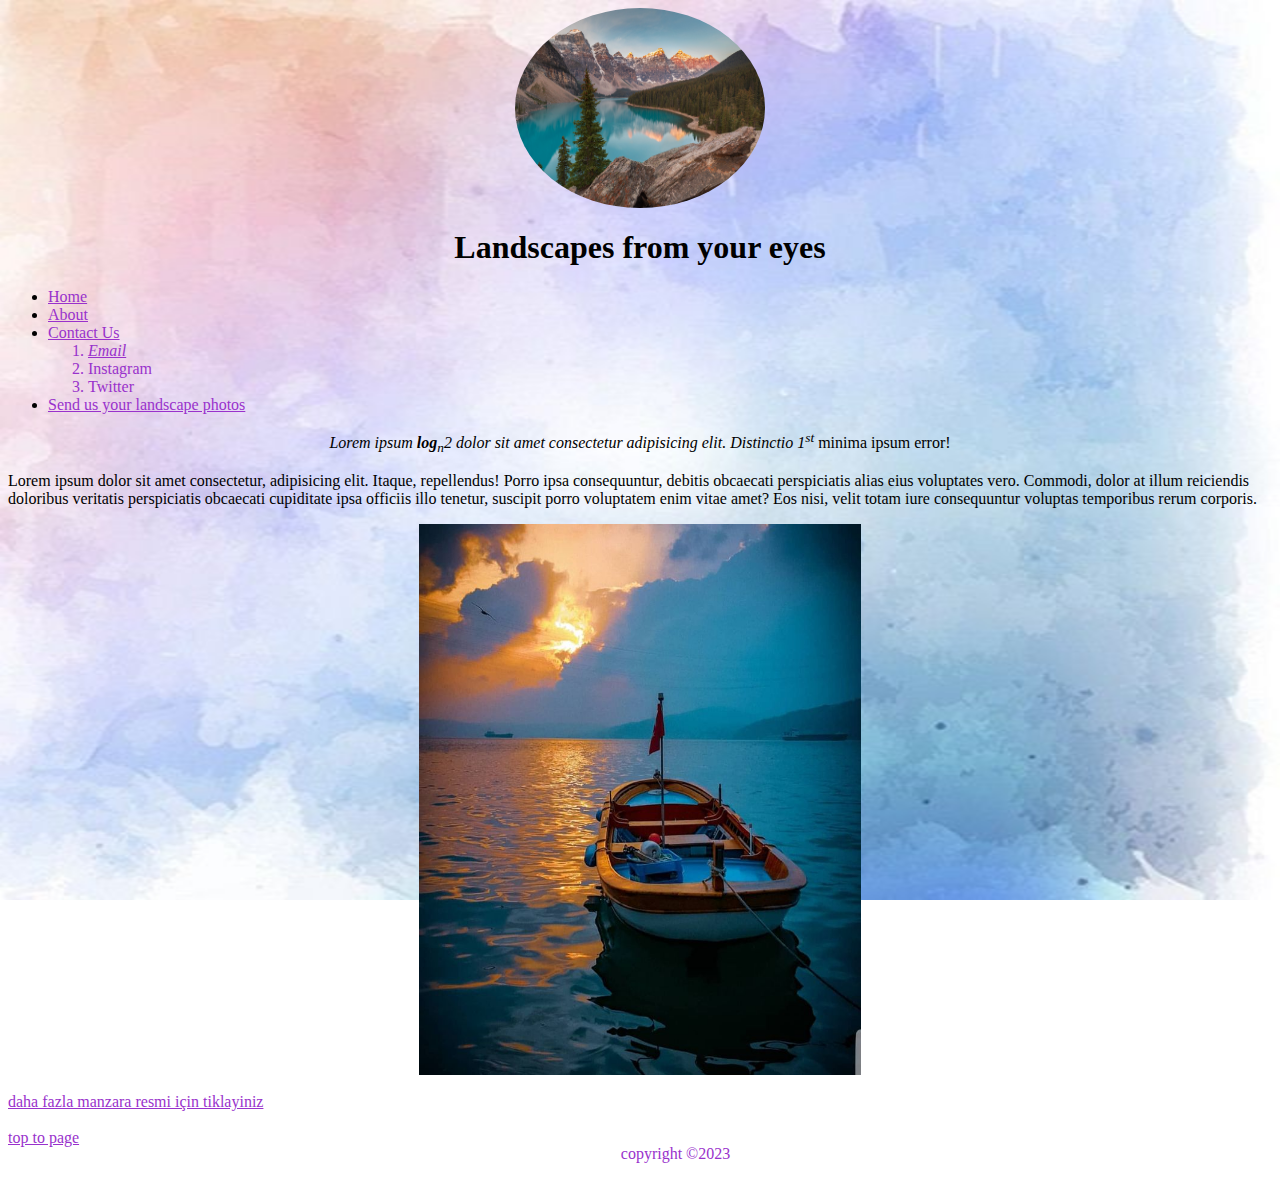
<file: index.html>
<!DOCTYPE html>
<html lang="en">

<head>
    <meta charset="UTF-8">
    <meta http-equiv="X-UA-Compatible" content="IE=edge">
    <meta name="viewport" content="width=device-width, initial-scale=1.0">
    <style>
        img {
            display: block;
            margin-left: auto;
            margin-right: auto;
        }
        body {
            background-image: url('./image/bg2.jpg');
            background-repeat: no-repeat;
            background-attachment: fixed;
            background-size: 100% 100%;
        }
    </style>
    <title>Website</title>
</head>

<body>
    <header>
        <img id="top" src="./image/logo.jpeg" alt="logo" width="250px" height="200px" style="border-radius: 50%;">
        <h1 style="text-align: center;">Landscapes from your eyes</h1>
    </header>

    <ul>
        <li><a href="#" style="float: left;color:darkorchid;">Home</a></li>
        <li><a href="about.html" style="float: left;color:darkorchid;">About</a></li>
        <li><a href="contact.html" style="float: left;color:darkorchid;">Contact Us</a></li>
        <ol>
            <li style="color:darkorchid;">
                <address>
                    <a href="mailto:hudanur@babel.com.tr" style="color:darkorchid;">Email</a>
                </address>
            </li>
            <li style="color:darkorchid;">Instagram</li>
            <li style="color:darkorchid;">Twitter</li>
        </ol>
        <li><a href="contact.html" style="float: left;color:darkorchid;">Send us your landscape photos</a></li>
    </ul>

    <!-- <a href="about.html" style="float: right;color: plum;">go to about page</a> -->
    <p style="text-align: center;"><em>Lorem ipsum <strong>log</strong><sub>n</sub>2 dolor sit amet consectetur
            adipisicing elit. Distinctio 1<sup>st</sup></em> minima ipsum error!</p>
    <p>Lorem ipsum dolor sit amet consectetur, adipisicing elit. Itaque, repellendus! Porro ipsa consequuntur, debitis obcaecati perspiciatis alias eius voluptates vero. Commodi, dolor at illum reiciendis doloribus veritatis perspiciatis obcaecati cupiditate ipsa officiis illo tenetur, suscipit porro voluptatem enim vitae amet? Eos nisi, velit totam iure consequuntur voluptas temporibus rerum corporis.</p>
    <!--Loremx enter =lorem x kelime -->
    <!---img src="/bg.jpg" alt="Manzara"-->
    <!---img src="bg.jpg" alt="Manzara"-->
   <a href="https://tr.pinterest.com/hlyabayrak/manzara/" target="_blank" style="color:darkorchid"><img
            src="./image/bg.jpg" alt="Manzara" width="35%" height="40%"><br>daha fazla manzara resmi için tiklayiniz</a>
    <br>
    <!---<a href="#" target="_blank"><img src="./image/bg.jpg" alt="Manzara" height="300" width="250">herhangibiryere yönlendirmiyor</a>-->
    <br>
    <a href="#top" style="color:darkorchid;float: left;bottom:0px;">top to page</a>
    <p style="text-align: center;color:darkorchid;">copyright &copy;2023</p>

</body>

</html>
</file>
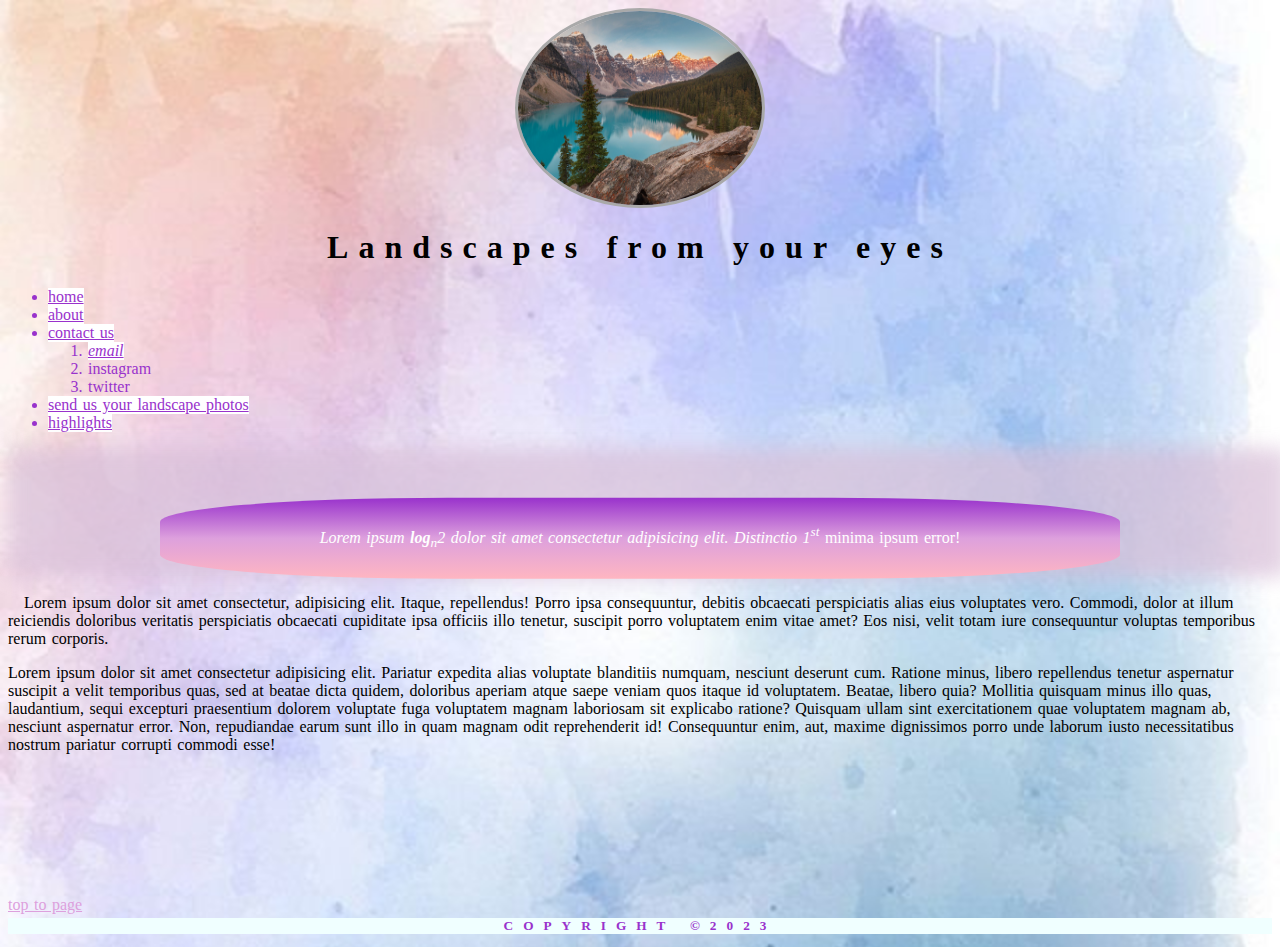
<file: landscape photography site/index.html>
<!DOCTYPE html>
<html lang="en">

<head>
    <meta charset="UTF-8">
    <meta http-equiv="X-UA-Compatible" content="IE=edge">
    <meta name="viewport" content="width=device-width, initial-scale=1.0">
    <link rel="stylesheet" href="styles.css">
    <title>Website</title>
</head>

<body class="body">
    <header>
        <img id="top" src="./image/logo.jpeg" alt="logo" width="250px" height="200px" style="border-radius: 50%;">
        <h1 class="center">Landscapes from your eyes</h1>
    </header>
<div>
    <ul>
        <li><a href="#" >Home</a></li>
        <li><a href="about.html" >About</a></li>
        <li><a href="contact.html">Contact Us</a></li>
        <ol class="darkorchid">
            <li>
                <address>
                    <a href="mailto:hudanur@babel.com.tr">Email</a>
                </address>
            </li>
            <li>Instagram</li>
            <li>Twitter</li>
        </ol>
        <li><a href="contact.html" >Send us your landscape photos</a></li>
        <li><a href="images.html" >Highlights</a></li>
    </ul>
</div>
<div class="out"></div>
    <p class="blurtext"><em>Lorem ipsum <strong>log</strong><sub>n</sub>2 dolor sit amet consectetur
        adipisicing elit. Distinctio 1<sup>st</sup></em> minima ipsum error!</p>
    <!-- <a href="about.html" style="float: right;color: plum;">go to about page</a> -->
    <p>&emsp;Lorem ipsum dolor sit amet consectetur, adipisicing elit. Itaque, repellendus! Porro ipsa consequuntur, debitis obcaecati perspiciatis alias eius voluptates vero. Commodi, dolor at illum reiciendis doloribus veritatis perspiciatis obcaecati cupiditate ipsa officiis illo tenetur, suscipit porro voluptatem enim vitae amet? Eos nisi, velit totam iure consequuntur voluptas temporibus rerum corporis.</p>
    <!--emsp; tab bosluk-->   <!--Loremx enter =lorem x kelime -->
    <!---img src="/bg.jpg" alt="Manzara"-->
    <!---img src="bg.jpg" alt="Manzara"-->
    <!---<a href="#" target="_blank"><img src="./image/bg.jpg" alt="Manzara" height="300" width="250">herhangibiryere yönlendirmiyor</a>-->
    <p>Lorem ipsum dolor sit amet consectetur adipisicing elit. Pariatur expedita alias voluptate blanditiis numquam, nesciunt deserunt cum. Ratione minus, libero repellendus tenetur aspernatur suscipit a velit temporibus quas, sed at beatae dicta quidem, doloribus aperiam atque saepe veniam quos itaque id voluptatem. Beatae, libero quia? Mollitia quisquam minus illo quas, laudantium, sequi excepturi praesentium dolorem voluptate fuga voluptatem magnam laboriosam sit explicabo ratione? Quisquam ullam sint exercitationem quae voluptatem magnam ab, nesciunt aspernatur error. Non, repudiandae earum sunt illo in quam magnam odit reprehenderit id! Consequuntur enim, aut, maxime dignissimos porro unde laborum iusto necessitatibus nostrum pariatur corrupti commodi esse!</p>
    <br><br><br><br><br><br><br>
    <a href="#top" class="plum loc">top to page</a>
    <h5 class="center darkorchid footer" style="text-transform: uppercase;">copyright &copy;2023</h5>
    
</body>

</html>
</file>
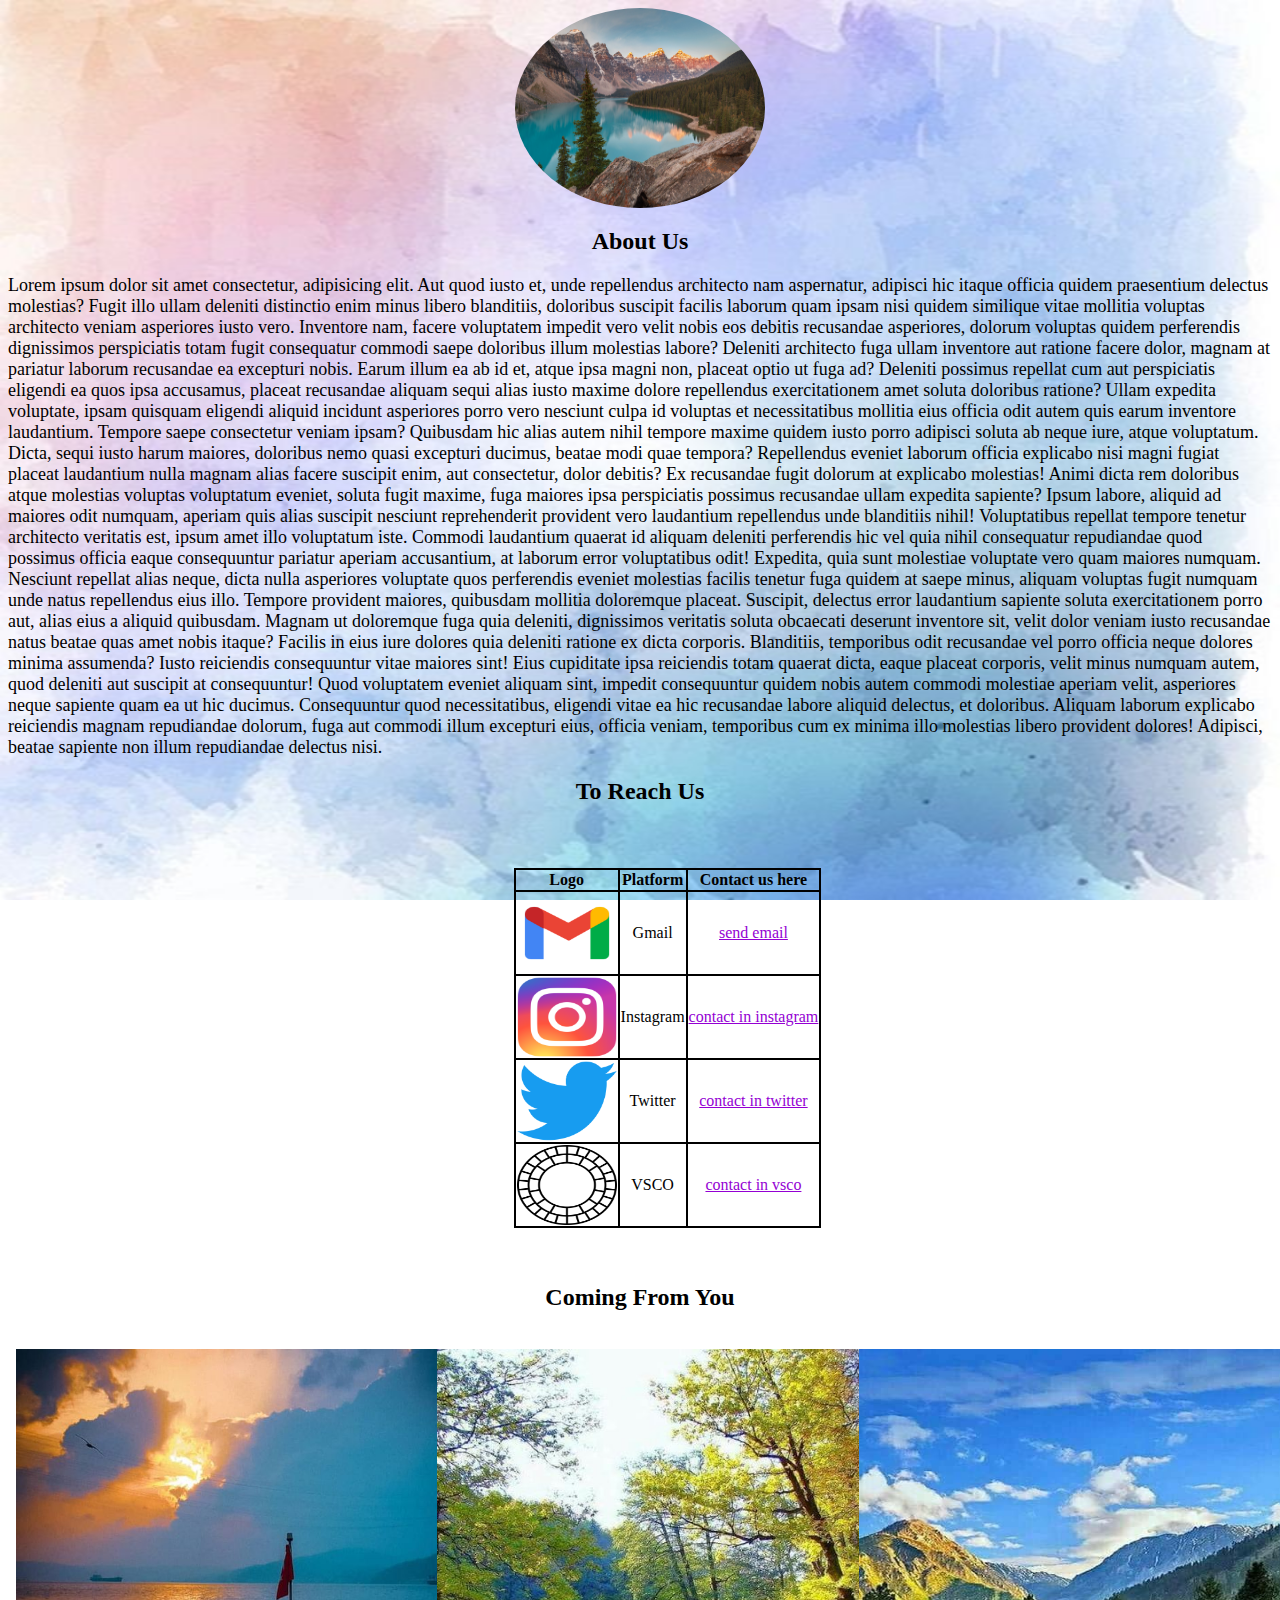
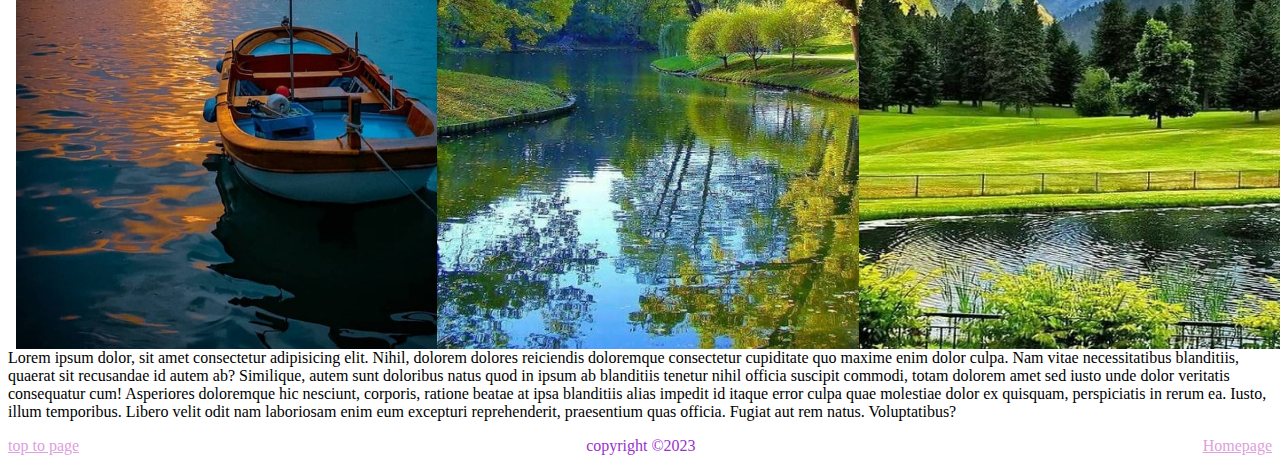
<file: about.html>
<!DOCTYPE html>
<html lang="en">

<head>
    <meta charset="UTF-8">
    <meta http-equiv="X-UA-Compatible" content="IE=edge">
    <meta name="viewport" content="width=device-width, initial-scale=1.0">
    <title>About</title>
    <style>
        body {
            background-image: url('./image/bg2.jpg');
            background-repeat: no-repeat;
            background-attachment: fixed;
            background-size: 100% 100%;
        }
        table, th, td {
            border: 2px solid black;
            border-collapse: collapse;
            text-align: center;
        }
        table {
            margin-top:5%;
            margin-left:40%;
        }
        h2 {
            text-align: center;
        }
        * {
            box-sizing: border-box;
        }
        .column {
            padding: 0 8px;
            float: left;
            width: 33.33%;
        }
        img {
            display: block;
            margin-left: auto;
            margin-right: auto;
        }
        footer {
            position: fixed;
            bottom: 0px;
            left: 0px;
            width: 100%;
            height: 50px;
            padding:15px;
        }

    </style>
</head>

<body>
    <header>
        <img id="top" src="./image/logo.jpeg" alt="logo" width="250px" height="200px" style="border-radius: 50%;">
    </header>
    
    <h2>About Us</h2>
    <p style="font-size: 18px;">Lorem ipsum dolor sit amet consectetur, adipisicing elit. Aut quod iusto et, unde repellendus architecto nam aspernatur, adipisci hic itaque officia quidem praesentium delectus molestias? Fugit illo ullam deleniti distinctio enim minus libero blanditiis, doloribus suscipit facilis laborum quam ipsam nisi quidem similique vitae mollitia voluptas architecto veniam asperiores iusto vero. Inventore nam, facere voluptatem impedit vero velit nobis eos debitis recusandae asperiores, dolorum voluptas quidem perferendis dignissimos perspiciatis totam fugit consequatur commodi saepe doloribus illum molestias labore? Deleniti architecto fuga ullam inventore aut ratione facere dolor, magnam at pariatur laborum recusandae ea excepturi nobis. Earum illum ea ab id et, atque ipsa magni non, placeat optio ut fuga ad? Deleniti possimus repellat cum aut perspiciatis eligendi ea quos ipsa accusamus, placeat recusandae aliquam sequi alias iusto maxime dolore repellendus exercitationem amet soluta doloribus ratione? Ullam expedita voluptate, ipsam quisquam eligendi aliquid incidunt asperiores porro vero nesciunt culpa id voluptas et necessitatibus mollitia eius officia odit autem quis earum inventore laudantium. Tempore saepe consectetur veniam ipsam? Quibusdam hic alias autem nihil tempore maxime quidem iusto porro adipisci soluta ab neque iure, atque voluptatum. Dicta, sequi iusto harum maiores, doloribus nemo quasi excepturi ducimus, beatae modi quae tempora? Repellendus eveniet laborum officia explicabo nisi magni fugiat placeat laudantium nulla magnam alias facere suscipit enim, aut consectetur, dolor debitis? Ex recusandae fugit dolorum at explicabo molestias! Animi dicta rem doloribus atque molestias voluptas voluptatum eveniet, soluta fugit maxime, fuga maiores ipsa perspiciatis possimus recusandae ullam expedita sapiente? Ipsum labore, aliquid ad maiores odit numquam, aperiam quis alias suscipit nesciunt reprehenderit provident vero laudantium repellendus unde blanditiis nihil! Voluptatibus repellat tempore tenetur architecto veritatis est, ipsum amet illo voluptatum iste. Commodi laudantium quaerat id aliquam deleniti perferendis hic vel quia nihil consequatur repudiandae quod possimus officia eaque consequuntur pariatur aperiam accusantium, at laborum error voluptatibus odit! Expedita, quia sunt molestiae voluptate vero quam maiores numquam. Nesciunt repellat alias neque, dicta nulla asperiores voluptate quos perferendis eveniet molestias facilis tenetur fuga quidem at saepe minus, aliquam voluptas fugit numquam unde natus repellendus eius illo. Tempore provident maiores, quibusdam mollitia doloremque placeat. Suscipit, delectus error laudantium sapiente soluta exercitationem porro aut, alias eius a aliquid quibusdam. Magnam ut doloremque fuga quia deleniti, dignissimos veritatis soluta obcaecati deserunt inventore sit, velit dolor veniam iusto recusandae natus beatae quas amet nobis itaque? Facilis in eius iure dolores quia deleniti ratione ex dicta corporis. Blanditiis, temporibus odit recusandae vel porro officia neque dolores minima assumenda? Iusto reiciendis consequuntur vitae maiores sint! Eius cupiditate ipsa reiciendis totam quaerat dicta, eaque placeat corporis, velit minus numquam autem, quod deleniti aut suscipit at consequuntur! Quod voluptatem eveniet aliquam sint, impedit consequuntur quidem nobis autem commodi molestiae aperiam velit, asperiores neque sapiente quam ea ut hic ducimus. Consequuntur quod necessitatibus, eligendi vitae ea hic recusandae labore aliquid delectus, et doloribus. Aliquam laborum explicabo reiciendis magnam repudiandae dolorum, fuga aut commodi illum excepturi eius, officia veniam, temporibus cum ex minima illo molestias libero provident dolores! Adipisci, beatae sapiente non illum repudiandae delectus nisi.</p>
    <h2>To Reach Us</h2>
    <table>
        <tr>
            <th>Logo</th>
            <th>Platform</th>
            <th>Contact us here</th>
        </tr>
        <tr>
            <td><img src="./image/Gmai.png" alt="gmail" height="80" width="100"></td>
            <td>Gmail</td>
            <td><a href="mailto:hudanur@babel.com.tr" style="color:darkviolet;">send email</a></td>
        </tr>
        <tr>
            <td><img src="./image/insta.png" alt="instagram" height="80" width="100"></td>
            <td>Instagram</td>
            <td><a href="https://www.instagram.com/" style="color:darkviolet;">contact in instagram</a></td>
        </tr>
        <tr>
            <td><img src="./image/twitter.png" alt="twitter" height="80" width="100"></td>
            <td>Twitter</td>
            <td><a href="https://twitter.com/" style="color:darkviolet;">contact in twitter</a></td>
        </tr>
        <tr>
            <td><img src="./image/vsco.png" alt="vsco" height="80" width="100"></td>
            <td>VSCO</td>
            <td><a href="https://www.vsco.co/" style="color:darkviolet;">contact in vsco</a></td>
        </tr>
    </table>
    <br><br>
    <h2>Coming From You</h2>
    <br>
    <div class="row">
        <div class="column">
          <img src="./image/slider1.jpg" style="width: 500px; height: 600px;" >
        </div>
        <div class="column">
          <img src="./image/slider2.jpg" style="width: 500px; height: 600px;">
        </div>
        <div class="column">
          <img src="./image/slider3.jpg" style="width: 500px; height: 600px;">
        </div>
      </div>
    </div>
    <p>Lorem ipsum dolor, sit amet consectetur adipisicing elit. Nihil, dolorem dolores reiciendis doloremque consectetur cupiditate quo maxime enim dolor culpa. Nam vitae necessitatibus blanditiis, quaerat sit recusandae id autem ab? Similique, autem sunt doloribus natus quod in ipsum ab blanditiis tenetur nihil officia suscipit commodi, totam dolorem amet sed iusto unde dolor veritatis consequatur cum! Asperiores doloremque hic nesciunt, corporis, ratione beatae at ipsa blanditiis alias impedit id itaque error culpa quae molestiae dolor ex quisquam, perspiciatis in rerum ea. Iusto, illum temporibus. Libero velit odit nam laboriosam enim eum excepturi reprehenderit, praesentium quas officia. Fugiat aut rem natus. Voluptatibus?</p>
    <a href="#top" style="color: plum;float: left;bottom:0px;">top to page</a>
    <a href="index.html" style="float: right;color: plum; bottom:0px;">Homepage</a>
    <p style="text-align: center;color:darkorchid;">copyright &copy;2023</p>
</body>

</html>
</file>
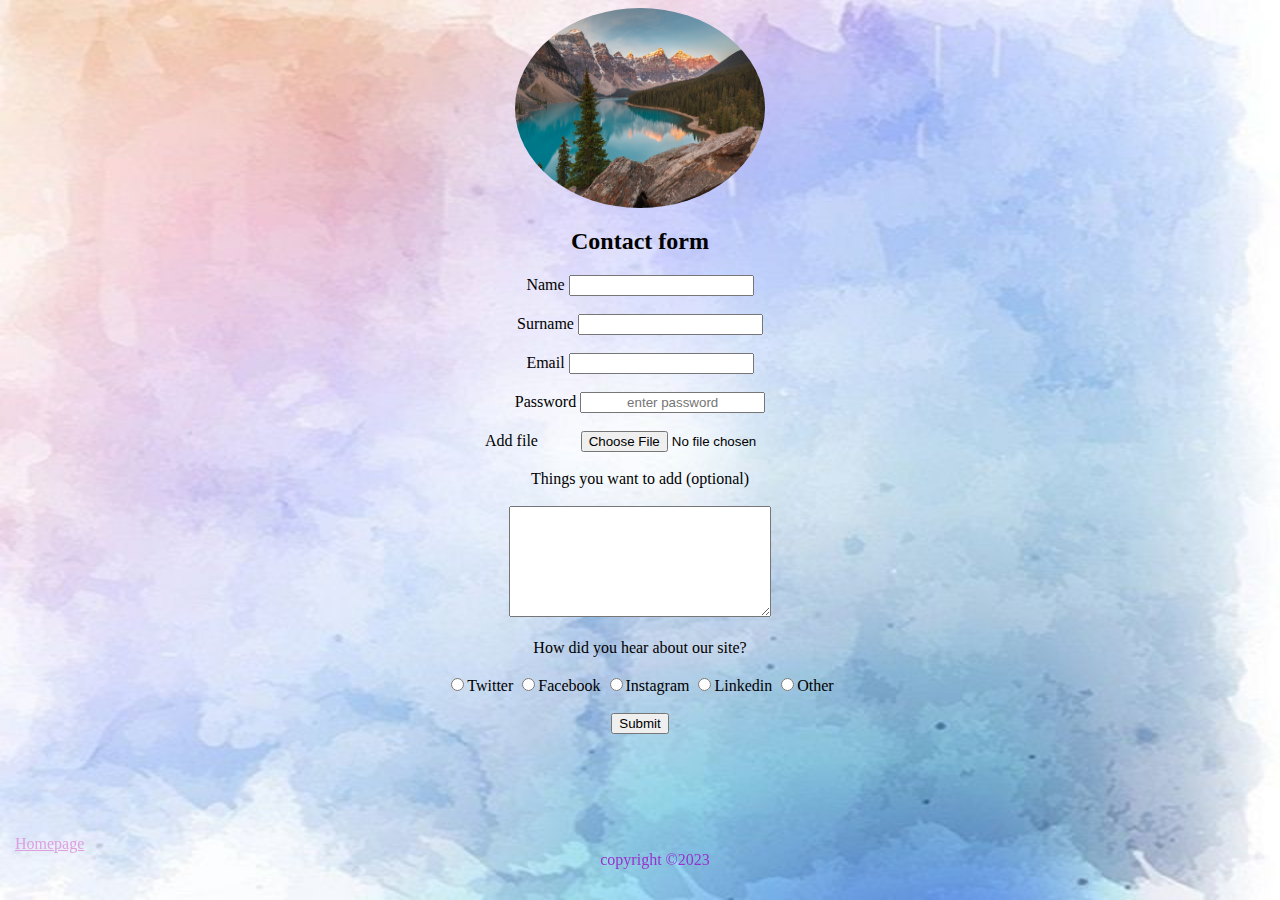
<file: contact.html>
<!DOCTYPE html>
<html lang="en">

<head>
    <meta charset="UTF-8">
    <meta http-equiv="X-UA-Compatible" content="IE=edge">
    <meta name="viewport" content="width=device-width, initial-scale=1.0">
    <title>Contact Us</title>
    <style>
        body {
            background-image: url('./image/bg2.jpg');
            background-repeat: no-repeat;
            background-attachment: fixed;
            background-size: 100% 100%;
        }
        #lbl {
            text-align-last: center;
        }
        footer {
            position: fixed;
            bottom: 0px;
            left: 0px;
            width: 100%;
            height: 50px;
            padding:15px;
        }
        img {
            display: block;
            margin-left: auto;
            margin-right: auto;
        }
    </style>

</head>

<body>
    <header>
        <img src="./image/logo.jpeg" alt="logo" width="250px" height="200px" style="border-radius: 50%;">
    </header>
    
    <form action="" method="" id="lbl">
        <h2>Contact form</h2>
        <label for="name">Name</label>
        <input type="text" name="name" id="name">
        <br><br>
        <label for="surname">Surname</label>
        <input type="text" name="surname" id="surname">
        <br><br>
        <label for="email">Email</label>
        <input type="email" name="email" id="email">
        <br><br>
        <label for="pass">Password</label>
        <input type="password" name="pass" id="pass" placeholder="enter password">
        <br><br>
        <label for="file">Add file</label>
        <input type="file" name="file" id="file">
        <br><br>
        <label for="optional">Things you want to add (optional)</label>
        <br><br>
        <textarea name="optional" id="optional" cols="30" rows="7"></textarea>
        <br><br>
        <label for="select">How did you hear about our site?</label>
        <br><br>
        <input type="radio" name="select" id="tw" value="tw">Twitter
        <input type="radio" name="select" id="fc" value="fc">Facebook
        <input type="radio" name="select" id="insta" value="insta">Instagram
        <input type="radio" name="select" id="ln" value="ln">Linkedin
        <input type="radio" name="select" id="other" value="other">Other
        <br><br>
        <button type="submit">Submit</button>
    </form>
    <footer>
        <a href="index.html" style="float: left;color: plum;position:fixed;">Homepage</a>
        <p style="text-align: center;color:darkorchid;">copyright &copy;2023</p>
    </footer>

</body>

</html>
</file>
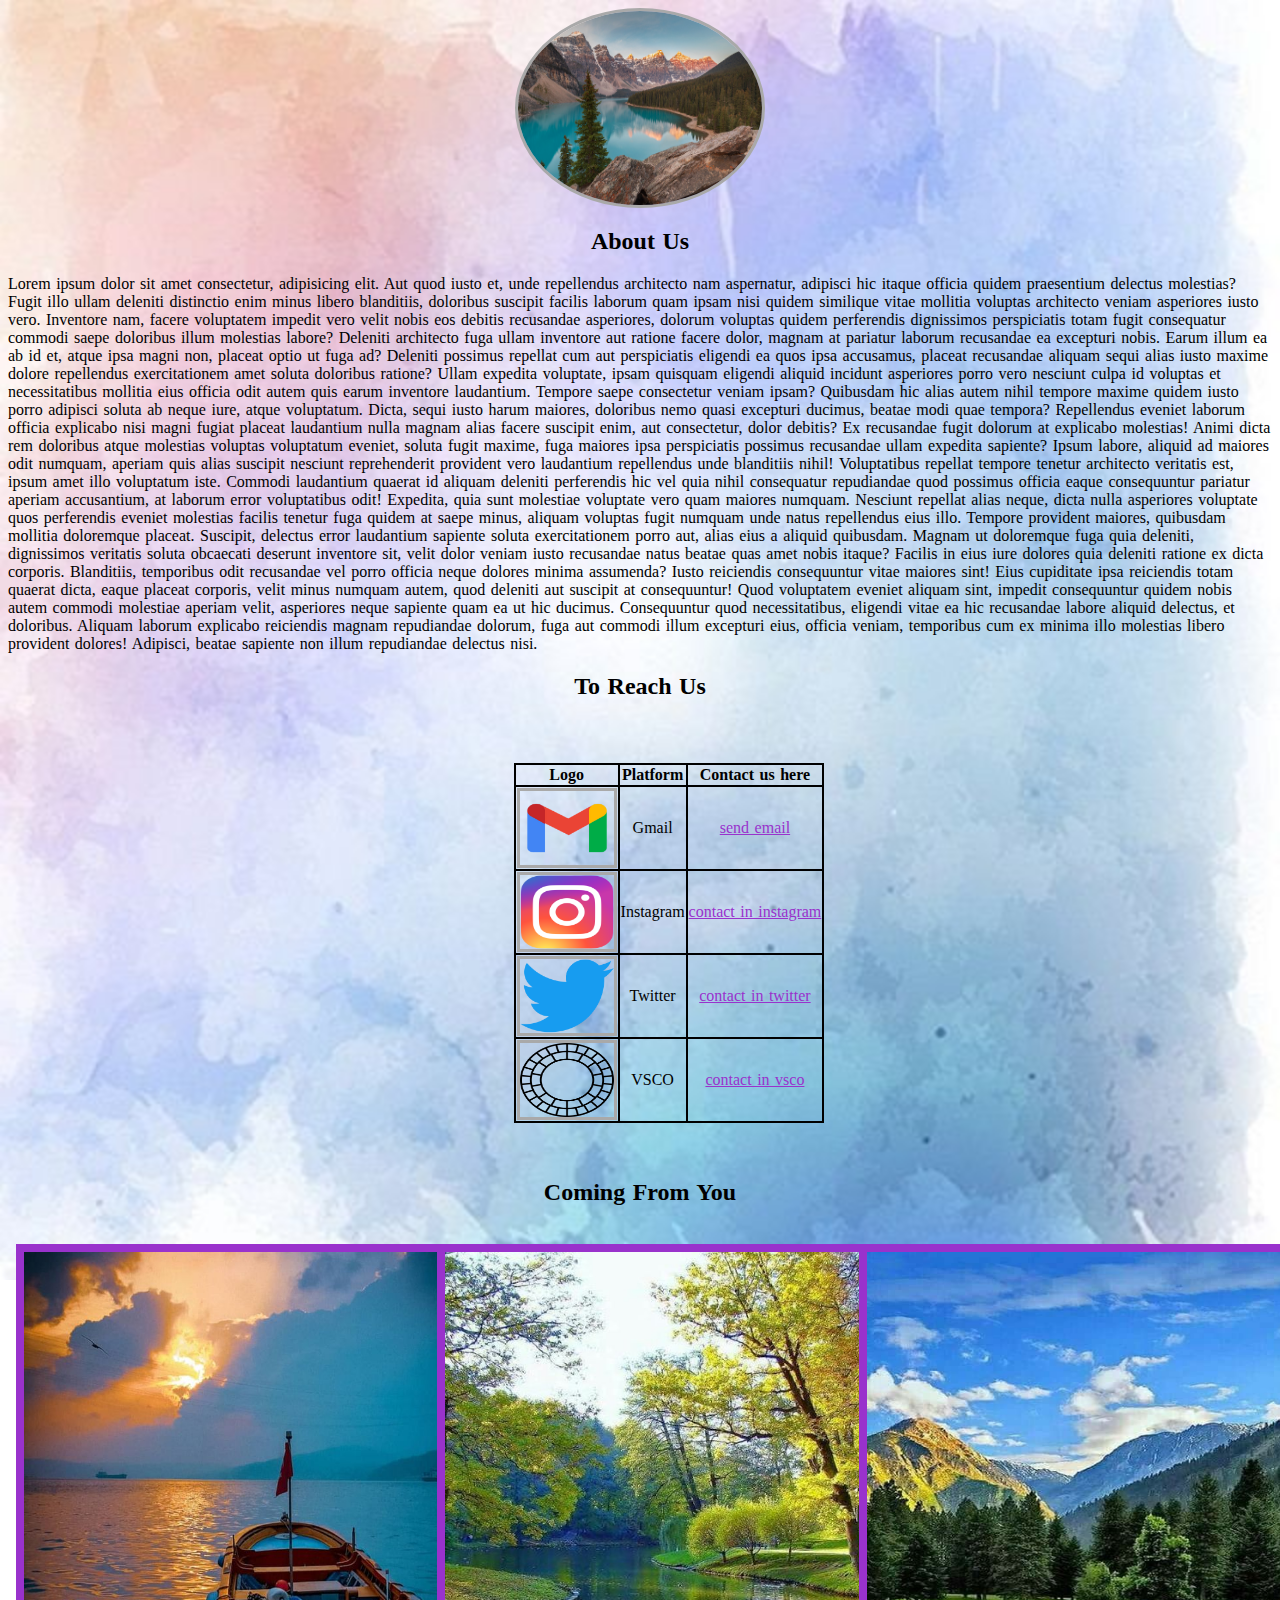
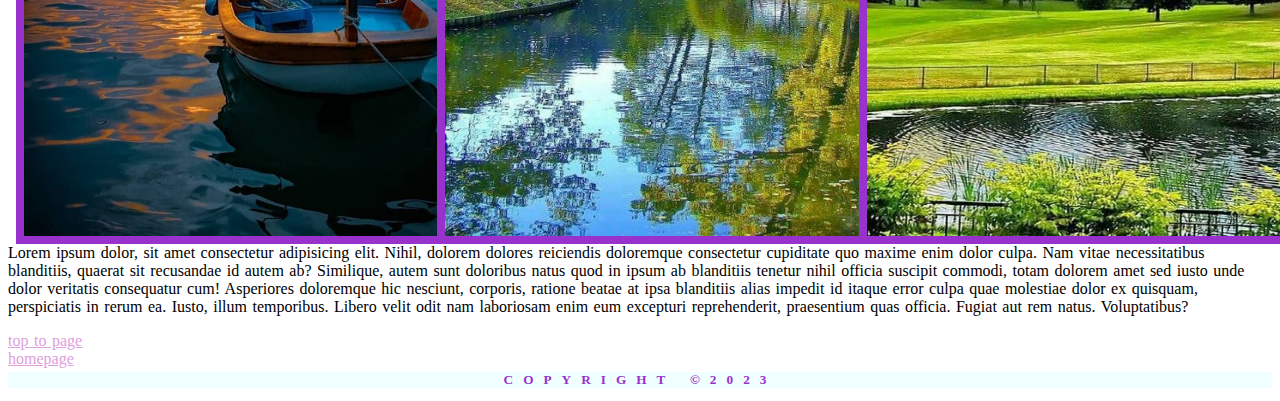
<file: landscape photography site/about.html>
<!DOCTYPE html>
<html lang="en">

<head>
    <meta charset="UTF-8">
    <meta http-equiv="X-UA-Compatible" content="IE=edge">
    <meta name="viewport" content="width=device-width, initial-scale=1.0">
    <title>About</title>
    <link rel="stylesheet" href="styles.css">
</head>

<body>
    <header>
        <img id="top" src="./image/logo.jpeg" alt="logo" width="250px" height="200px" style="border-radius: 50%;">
    </header>
    
    <h2>About Us</h2>
    <p>Lorem ipsum dolor sit amet consectetur, adipisicing elit. Aut quod iusto et, unde repellendus architecto nam aspernatur, adipisci hic itaque officia quidem praesentium delectus molestias? Fugit illo ullam deleniti distinctio enim minus libero blanditiis, doloribus suscipit facilis laborum quam ipsam nisi quidem similique vitae mollitia voluptas architecto veniam asperiores iusto vero. Inventore nam, facere voluptatem impedit vero velit nobis eos debitis recusandae asperiores, dolorum voluptas quidem perferendis dignissimos perspiciatis totam fugit consequatur commodi saepe doloribus illum molestias labore? Deleniti architecto fuga ullam inventore aut ratione facere dolor, magnam at pariatur laborum recusandae ea excepturi nobis. Earum illum ea ab id et, atque ipsa magni non, placeat optio ut fuga ad? Deleniti possimus repellat cum aut perspiciatis eligendi ea quos ipsa accusamus, placeat recusandae aliquam sequi alias iusto maxime dolore repellendus exercitationem amet soluta doloribus ratione? Ullam expedita voluptate, ipsam quisquam eligendi aliquid incidunt asperiores porro vero nesciunt culpa id voluptas et necessitatibus mollitia eius officia odit autem quis earum inventore laudantium. Tempore saepe consectetur veniam ipsam? Quibusdam hic alias autem nihil tempore maxime quidem iusto porro adipisci soluta ab neque iure, atque voluptatum. Dicta, sequi iusto harum maiores, doloribus nemo quasi excepturi ducimus, beatae modi quae tempora? Repellendus eveniet laborum officia explicabo nisi magni fugiat placeat laudantium nulla magnam alias facere suscipit enim, aut consectetur, dolor debitis? Ex recusandae fugit dolorum at explicabo molestias! Animi dicta rem doloribus atque molestias voluptas voluptatum eveniet, soluta fugit maxime, fuga maiores ipsa perspiciatis possimus recusandae ullam expedita sapiente? Ipsum labore, aliquid ad maiores odit numquam, aperiam quis alias suscipit nesciunt reprehenderit provident vero laudantium repellendus unde blanditiis nihil! Voluptatibus repellat tempore tenetur architecto veritatis est, ipsum amet illo voluptatum iste. Commodi laudantium quaerat id aliquam deleniti perferendis hic vel quia nihil consequatur repudiandae quod possimus officia eaque consequuntur pariatur aperiam accusantium, at laborum error voluptatibus odit! Expedita, quia sunt molestiae voluptate vero quam maiores numquam. Nesciunt repellat alias neque, dicta nulla asperiores voluptate quos perferendis eveniet molestias facilis tenetur fuga quidem at saepe minus, aliquam voluptas fugit numquam unde natus repellendus eius illo. Tempore provident maiores, quibusdam mollitia doloremque placeat. Suscipit, delectus error laudantium sapiente soluta exercitationem porro aut, alias eius a aliquid quibusdam. Magnam ut doloremque fuga quia deleniti, dignissimos veritatis soluta obcaecati deserunt inventore sit, velit dolor veniam iusto recusandae natus beatae quas amet nobis itaque? Facilis in eius iure dolores quia deleniti ratione ex dicta corporis. Blanditiis, temporibus odit recusandae vel porro officia neque dolores minima assumenda? Iusto reiciendis consequuntur vitae maiores sint! Eius cupiditate ipsa reiciendis totam quaerat dicta, eaque placeat corporis, velit minus numquam autem, quod deleniti aut suscipit at consequuntur! Quod voluptatem eveniet aliquam sint, impedit consequuntur quidem nobis autem commodi molestiae aperiam velit, asperiores neque sapiente quam ea ut hic ducimus. Consequuntur quod necessitatibus, eligendi vitae ea hic recusandae labore aliquid delectus, et doloribus. Aliquam laborum explicabo reiciendis magnam repudiandae dolorum, fuga aut commodi illum excepturi eius, officia veniam, temporibus cum ex minima illo molestias libero provident dolores! Adipisci, beatae sapiente non illum repudiandae delectus nisi.</p>
    <h2>To Reach Us</h2>
    <table>
        <tr>
            <th>Logo</th>
            <th>Platform</th>
            <th>Contact us here</th>
        </tr>
        <tr>
            <td><img src="./image/Gmai.png" alt="gmail" height="80" width="100"></td>
            <td>Gmail</td>
            <td><a href="mailto:hudanur@babel.com.tr" class="darkorchid">send email</a></td>
        </tr>
        <tr>
            <td><img src="./image/insta.png" alt="instagram" height="80" width="100"></td>
            <td>Instagram</td>
            <td><a href="https://www.instagram.com/" class="darkorchid">contact in instagram</a></td>
        </tr>
        <tr>
            <td><img src="./image/twitter.png" alt="twitter" height="80" width="100"></td>
            <td>Twitter</td>
            <td><a href="https://twitter.com/" class="darkorchid">contact in twitter</a></td>
        </tr>
        <tr>
            <td><img src="./image/vsco.png" alt="vsco" height="80" width="100"></td>
            <td>VSCO</td>
            <td><a href="https://www.vsco.co/" class="darkorchid">contact in vsco</a></td>
        </tr>
    </table>
    <br><br>
    <h2>Coming From You</h2>
    <br>
    <div>
        <div class="column">
          <a href="https://tr.pinterest.com/pin/798544577655928212/" target="_blank"><img src="./image/slider1.jpg" class="imgposition"></a>
        </div>
        <div class="column">
            <a href="https://tr.pinterest.com/pin/3799980922013882/" target="_blank"><img src="./image/slider2.jpg" class="imgposition"></a>
        </div>
        <div class="column">
            <a href="https://tr.pinterest.com/pin/431501208032813576/?amp_client_id=CLIENT_ID%28_%29&mweb_unauth_id=%7B%7Bdefault.session%7D%7D&amp_url=https%3A%2F%2Ftr.pinterest.com%2Famp%2Fpin%2F431501208032813576%2F&open_share=t" target="_blank"><img src="./image/slider3.jpg" class="imgposition"></a>
        </div>
      </div>
    </div>
    <br>
    <p>Lorem ipsum dolor, sit amet consectetur adipisicing elit. Nihil, dolorem dolores reiciendis doloremque consectetur cupiditate quo maxime enim dolor culpa. Nam vitae necessitatibus blanditiis, quaerat sit recusandae id autem ab? Similique, autem sunt doloribus natus quod in ipsum ab blanditiis tenetur nihil officia suscipit commodi, totam dolorem amet sed iusto unde dolor veritatis consequatur cum! Asperiores doloremque hic nesciunt, corporis, ratione beatae at ipsa blanditiis alias impedit id itaque error culpa quae molestiae dolor ex quisquam, perspiciatis in rerum ea. Iusto, illum temporibus. Libero velit odit nam laboriosam enim eum excepturi reprehenderit, praesentium quas officia. Fugiat aut rem natus. Voluptatibus?</p>
    <a href="#top" class="plum loc" >top to page</a>
    <br>
    <a href="index.html" class="plum loc">homepage</a>
    <h5 class="center darkorchid footer" style="text-transform: uppercase;">copyright &copy;2023</h5>
</body>

</html>
</file>
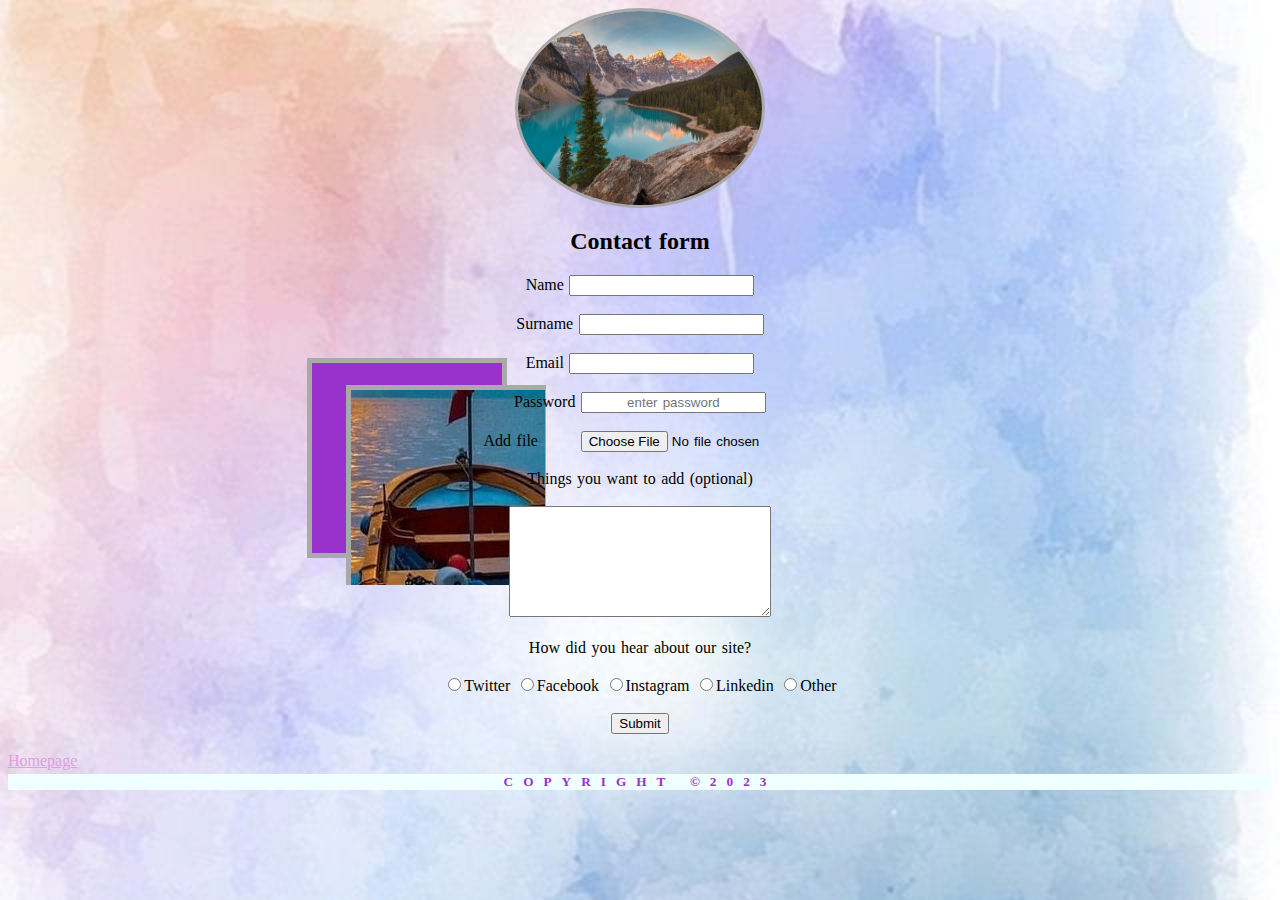
<file: landscape photography site/contact.html>
<!DOCTYPE html>
<html lang="en">

<head>
    <meta charset="UTF-8">
    <meta http-equiv="X-UA-Compatible" content="IE=edge">
    <meta name="viewport" content="width=device-width, initial-scale=1.0">
    <title>Contact Us</title>
    <link rel="stylesheet" href="styles.css">
</head>

<body>
    <header>
        <img src="./image/logo.jpeg" alt="logo" width="250px" height="200px" style="border-radius: 50%;">
    </header> 
    <form action="form.php" method="post" id="lbl">
        <h2>Contact form</h2>
        <label for="name">Name</label>
        <input type="text" name="name" id="name" required>
        <br><br>
        <label for="surname">Surname</label>
        <input type="text" name="surname" id="surname" required>
        <br><br>
        <label for="email">Email</label>
        <input type="email" name="email" id="email" required>
        <br><br>
        <label for="pass">Password</label>
        <input type="password" name="pass" id="pass" placeholder="enter password" required>
        <br><br>
        <label for="file">Add file</label>
        <input type="file" name="file" id="file" required>
        <br><br>
        <label for="optional">Things you want to add (optional)</label>
        <br><br>
        <textarea name="optional" id="optional" cols="30" rows="7"></textarea>
        <br><br>
        <label for="select">How did you hear about our site?</label>
        <br><br>
        <input type="radio" name="select" id="tw" value="tw">Twitter
        <input type="radio" name="select" id="fc" value="fc">Facebook
        <input type="radio" name="select" id="insta" value="insta">Instagram
        <input type="radio" name="select" id="ln" value="ln">Linkedin
        <input type="radio" name="select" id="other" value="other">Other
        <br><br>
        <button type="submit" name="submit" value="Submit">Submit</button>
        <br><br>
    </form>
    <a href="index.html" class="plum loc">Homepage</a>
    <h5 class="center darkorchid footer" style="text-transform: uppercase;">copyright &copy;2023</h5>
</body>

</html>
</file>
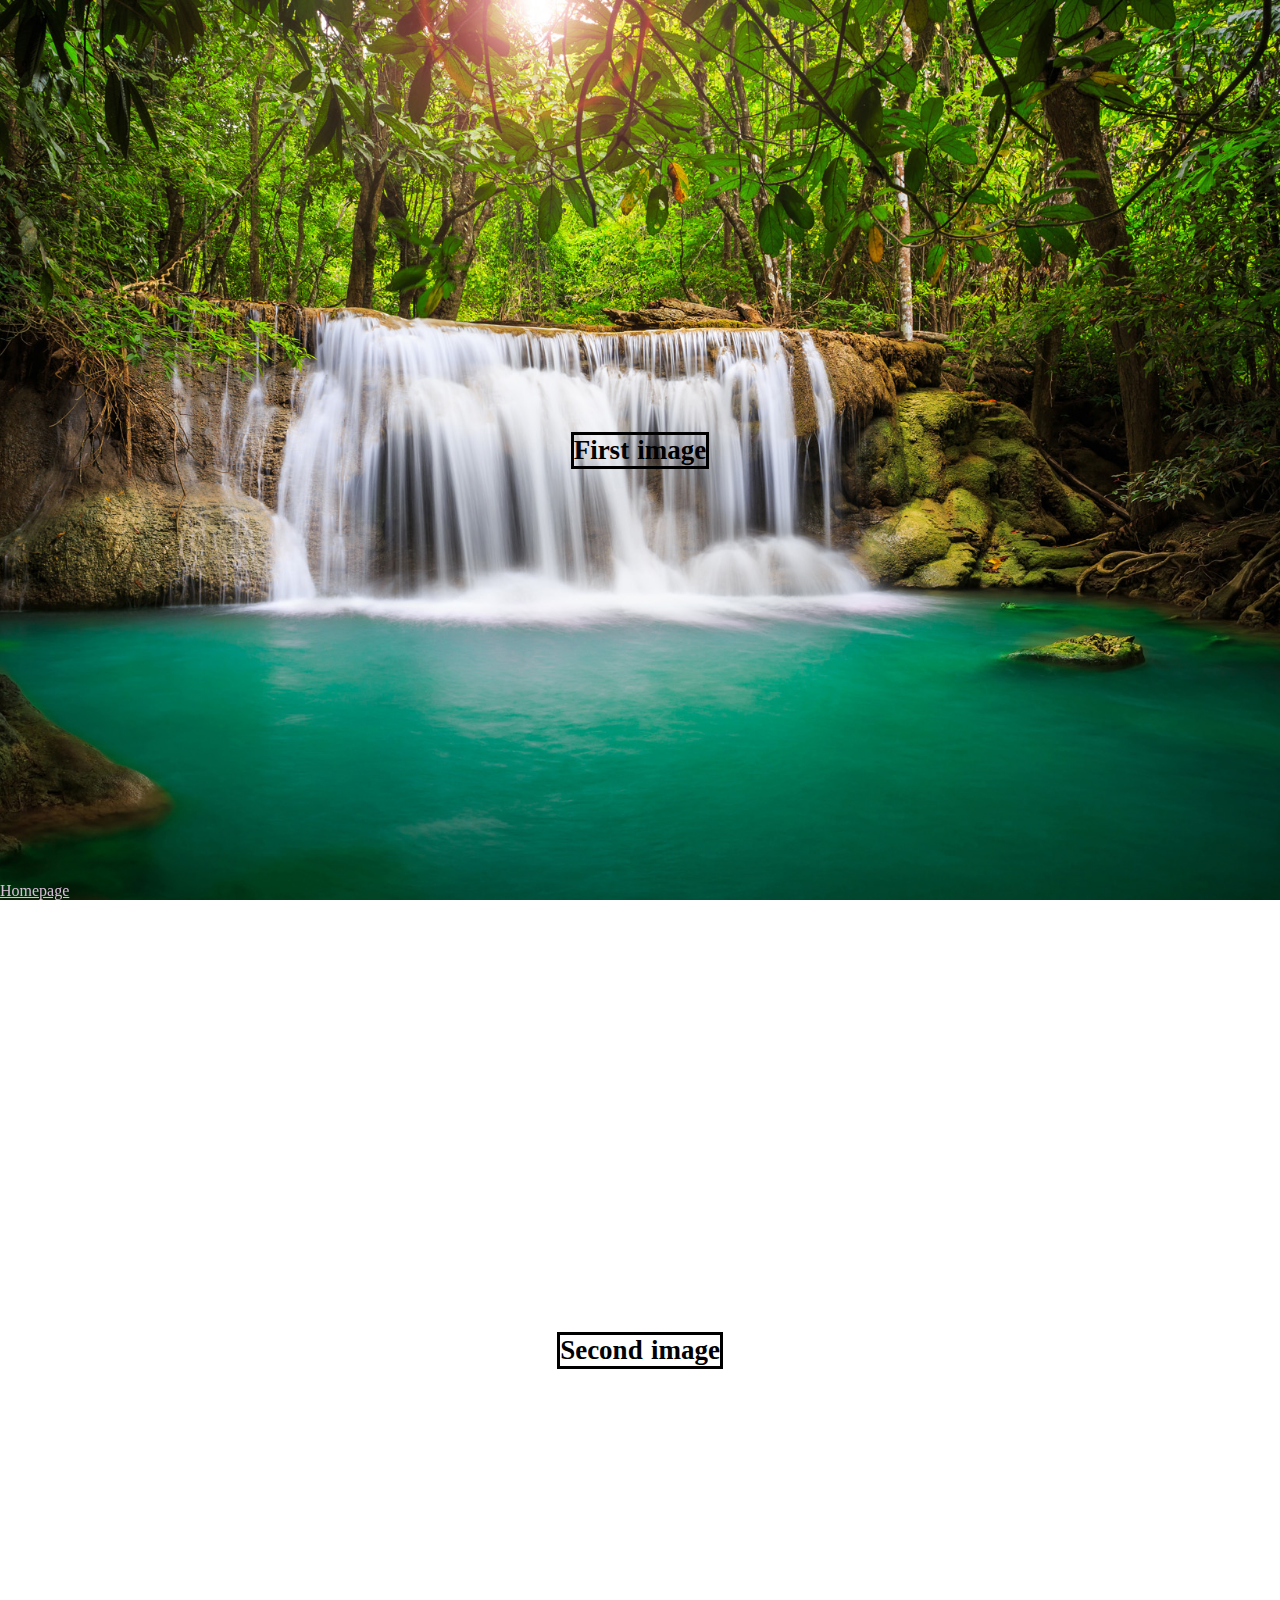
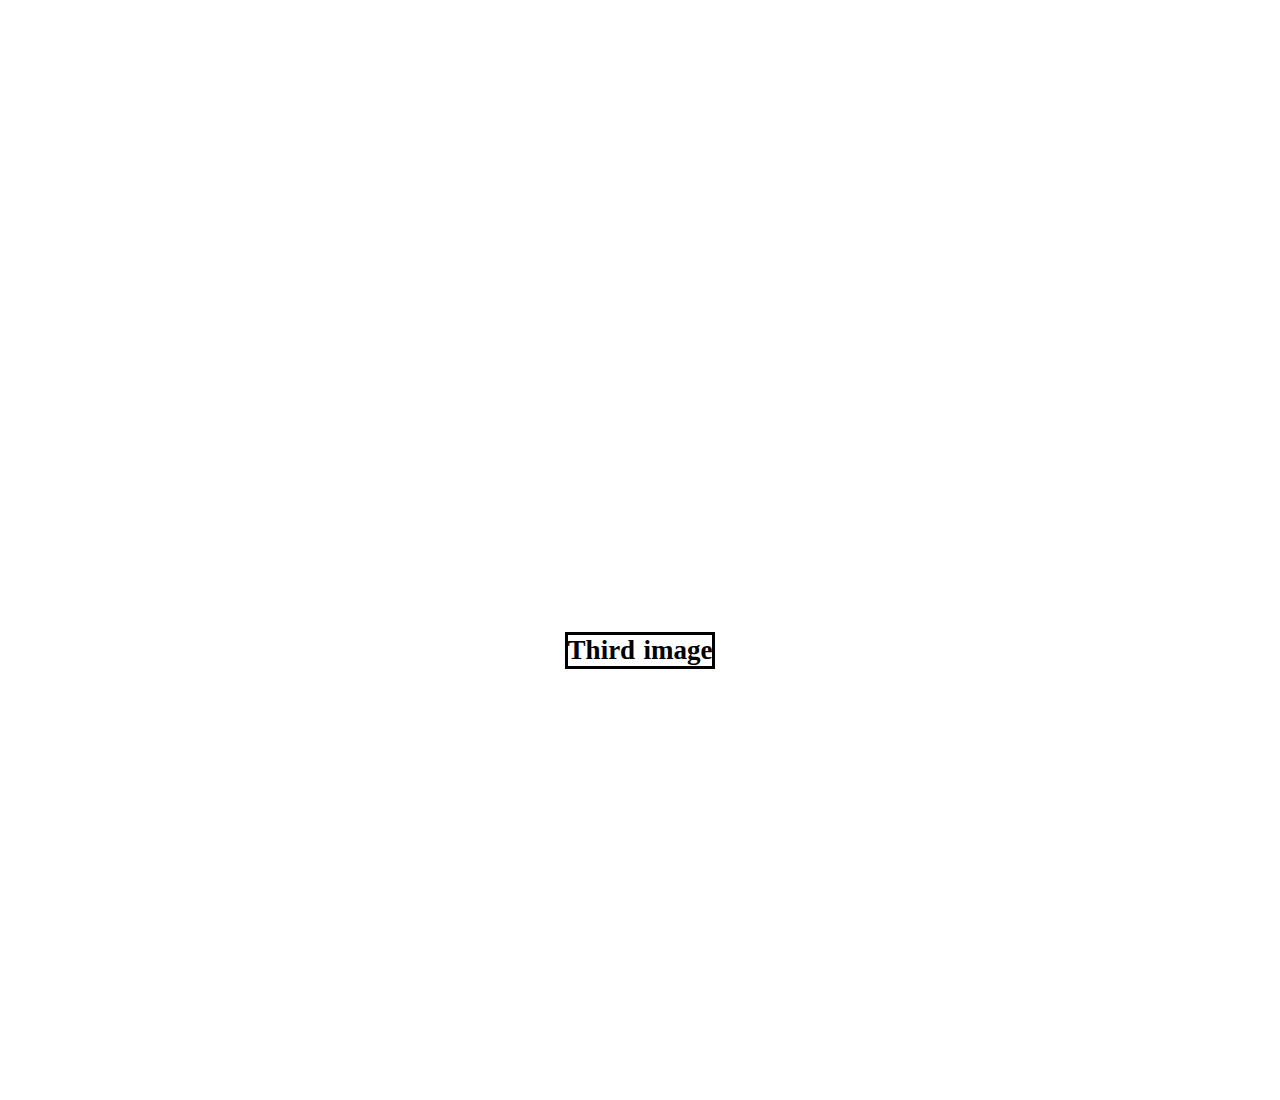
<file: landscape photography site/images.html>
<!DOCTYPE html>
<html lang="en">
<head>
    <meta charset="UTF-8">
    <meta http-equiv="X-UA-Compatible" content="IE=edge">
    <meta name="viewport" content="width=device-width, initial-scale=1.0">
    <title>Images</title>
    <link rel="stylesheet" href="styles.css">
    <style>
        *{
            margin: 0;
            padding: 0;
            box-sizing: border-box;
        }
        div{
            min-height: 100vh;
            justify-content: center;
            text-align: center;
            align-items: center;
            display: flex;
            font-size: large;
            color:black;
            
        }
        h2 {
            border-style:solid;
        }
        .loc {
            position: fixed;
        }
    </style>
</head>
<body style="background-image: none;">
    <div class="bg1" id="top">
        <h2>First image</h2>
    </div>
    <div class="bg2">
        <h2>Second image</h2>
    </div>
    <div class="bg3">
        <h2>Third image</h2>
    </div>  
    <a href="index.html" class="loc" style="color:thistle;">Homepage</a>
</body>
</html>
</file>
<file: landscape photography site/styles.css>
* {
    box-sizing: border-box;
    word-spacing: 1.5px;
}
body {
    background-image: url('./image/bg2.jpg');
    background-repeat: no-repeat;
    background-attachment: fixed;
    background-size:cover;
}

img {
    display: block;
    margin-left: auto;
    margin-right: auto;
    border-color:darkgray;
    border-style: solid;
}
table, th, td {
    border: 2px solid black;
    border-collapse: collapse;
    text-align: center;
}
table {
    margin-top:5%;
    margin-left:40%;
}
h2 {
    text-align: center;
}
p {
    font-size: 1em;
}
ul li {
    /*list-style-type:none;*/
    color:darkorchid;  
    text-transform: lowercase;  
}
ul li a {
    color:darkorchid;  
    background: white;
    display: inline-block;
}
.darkorchid {
    color:darkorchid;
}
.plum {
    color:plum;
}

.column {
    padding: 0 8px;
    float: left;
    width: 33.33%;
    background: none;
}
.imgposition{
    width: 500px;
    height: 600px;
    border: 8px darkorchid solid;
}
form::after {
    content:url("./image/bg.jpg");
    border: 5px solid darkgray;
    width: 200px;
    height: 200px;
    box-sizing: border-box;
    position: absolute;
    left: 27vw;
    bottom:35%;
    z-index: -1;
    transition: all 0.25s steps();
}
form::before {
    content:"";
    background:darkorchid;
    border: 5px solid darkgray;
    width: 200px;
    height: 200px;
    position:absolute;
    box-sizing: border-box;
    left: 24vw;
    bottom:38%;
    z-index:-2;
    transition: all 0.25s linear;
}
form:hover::after,
form:hover::before {
    top:40%;
    left: 10%;
}
.center {
    text-align: center;
    letter-spacing: 10px;
}
.footer {
    width: 100%;
    background-color: azure;
    cursor:copy;/*fare durumlari*/
    margin-bottom: 1%;

}
.out {
    width: 100vw;
    height: 130px;
    background-color:thistle;
    border-radius: 3%;
    opacity: 0.7;
    filter: blur(10px);
    -webkit-filter: blur(10px);
    background-position: center;
    background-repeat: no-repeat;
    background-size: cover;
}
.blurtext {
    background: linear-gradient(darkorchid,plum,lightpink);
    color: white;
    border-radius: 30%;
    position: absolute;
    top: 58vh;
    left: 50vw;
    transform: translate(-50%, -50%);
    width: 75vw;
    padding: 3vh;
    text-align: center;
}
.brds{
    border-radius: 5%;
}
.loc {
    float: left;
    bottom:0px;
}
.bg1{
    background: url("./image/selale.jpeg");
    background-size:cover;
    background-repeat:no-repeat;
    background-position: 100%,100%;
    background-attachment: fixed;
}
.bg2{
    background: url("./image/gol.jpeg");
    background-size: cover;
    background-repeat:no-repeat;
    background-position: 100%,100%;
    background-attachment: fixed;
}
.bg3{
    background: url("./image/manzara.jpeg");
    background-size:cover;
    background-repeat:no-repeat;
    background-position: 100%,100%;
    background-attachment: fixed;
}
#lbl {
    text-align-last: center;
}
</file>
